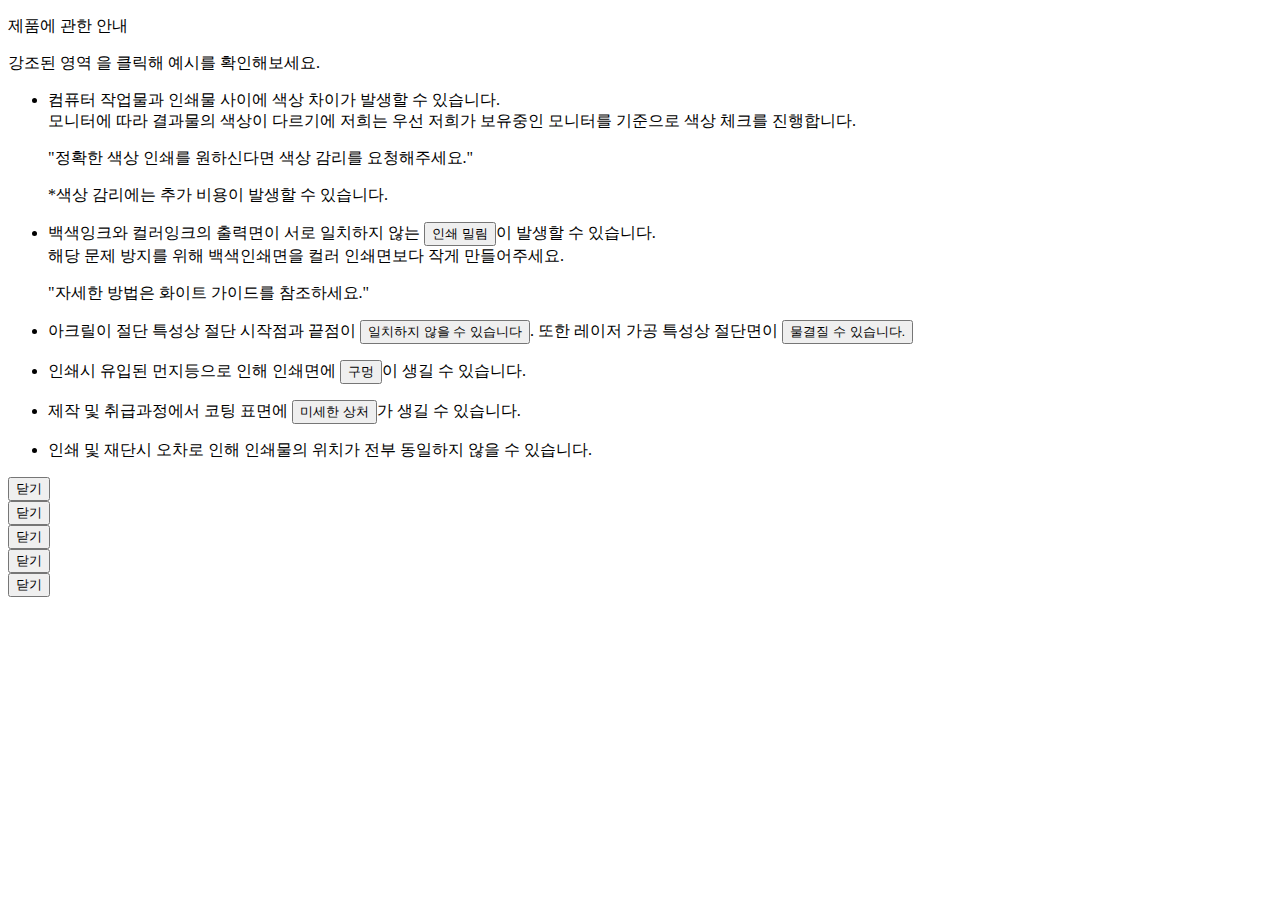
<file: src/HipduckNoti.html>
<!DOCTYPE html>
<html lang="en">

<head>
    <meta charset="UTF-8">
    <meta name="viewport" content="width=device-width, initial-scale=1.0">
    <title>notification</title>
</head>

<body>
    <div class="h-28"></div>
    <div class="relative z-0 flex justify-center">
        <div class="z-10 flex-col w-full max-w-4xl space-y-24">
            <div
                class="relative flex flex-col items-center justify-center px-8 py-4 overflow-hidden bg-white rounded-md drop-shadow-md">
                <!-- 팝업용 스크린 시작 -->
                <div class="absolute inset-0 z-20 hidden w-full h-full ease-in-out bg-black bg-opacity-50 NotiPUScreen">
                </div>
                <!-- 팝업용 스크린 종료 -->
                <p class="text-xl font-bold text-center">제품에 관한 안내</p>
                <p class="text-sm text-center">
                    <span class="bg-[#F39D26] rounded text-white p-0.5">강조된 영역</span> 을 클릭해 예시를 확인해보세요.
                </p>
                <!-- 여기서 부터 안내 -->
                <div class="flex">
                    <ul class="z-10 px-4 py-8 space-y-6 tracking-tight list-disc">
                        <li class="hidden GuideUni">컴퓨터 작업물과 인쇄물 사이에 색상 차이가 발생할 수 있습니다.
                            <br> 모니터에 따라 결과물의 색상이 다르기에 저희는 우선 저희가 보유중인 모니터를 기준으로 색상 체크를 진행합니다.
                            <br>
                            <p
                                class="text-center font-semibold italic underline underline-offset-4 decoration-2 decoration-dashed decoration-[#F39D26] py-2">
                                "정확한 색상 인쇄를 원하신다면 색상 감리를 요청해주세요."
                            </p>
                            <p class="text-sm text-end">*색상 감리에는 추가 비용이 발생할 수 있습니다.</p>
                        </li>
                        <li class="hidden NotiPin">백색잉크와 컬러잉크의 출력면이 서로 일치하지 않는
                            <button id="NotiPinBT" class="bg-[#F39D26] rounded text-white px-1">
                                인쇄 밀림
                            </button>이
                            발생할 수 있습니다.
                            <br> 해당 문제 방지를 위해 백색인쇄면을 컬러 인쇄면보다 작게 만들어주세요.
                            <p
                                class="text-center font-semibold italic underline underline-offset-4 decoration-2 decoration-dashed decoration-[#F39D26] py-2">
                                "자세한 방법은 화이트 가이드를 참조하세요."
                            </p>
                        </li>
                        <li class="hidden NotiEdge">
                            <p>
                                아크릴이 절단 특성상 절단 시작점과 끝점이
                                <button id="NotiEdgeBT" class="bg-[#F39D26] rounded text-white px-1">
                                    일치하지 않을 수 있습니다
                                </button>. 또한 레이저 가공 특성상 절단면이
                                <button id="NotiWaveBT" class="bg-[#F39D26] rounded text-white px-1">
                                    물결질 수 있습니다.
                                </button>
                            </p>
                        </li>
                        <li class="hidden NotiDust">
                            인쇄시 유입된 먼지등으로 인해 인쇄면에
                            <button id="NotiDustBT" class="bg-[#F39D26] rounded text-white px-1">
                                구멍
                            </button>이 생길 수 있습니다.
                        </li>
                        <li class="hidden NotiCoating">
                            <p>
                                제작 및 취급과정에서 코팅 표면에
                                <button id="NotiCoatingBT" class="bg-[#F39D26] rounded text-white px-1">
                                    미세한 상처
                                </button>가 생길 수 있습니다.
                            </p>
                        </li>
                        <li class="hidden Guide GuideUni">
                            <p>
                                인쇄 및 재단시 오차로 인해 인쇄물의 위치가 전부 동일하지 않을 수 있습니다.
                            </p>
                        </li>
                    </ul>
                </div>
                <!-- 여기서 부터 팝업 -->
                <div id="NotiPinPU"
                    class="absolute z-30 hidden p-4 transform -translate-x-1/2 -translate-y-1/2 bg-white rounded-md top-1/2 left-1/2 drop-shadow-md animate-slide-up">
                    <div class="mb-2 bg-cover rounded-md bg-HipduckNoti-whitepin aspect-square h-80"></div>
                    <div class="text-base text-center">
                        <button class="NotiCloseBtn bg-[#F39D26] rounded-full inline-block px-4 text-white font-thin">
                            닫기
                        </button>
                    </div>
                </div>
                <div id="NotiEdgePU"
                    class="absolute z-30 hidden p-4 transform -translate-x-1/2 -translate-y-1/2 bg-white rounded-md top-1/2 left-1/2 drop-shadow-md animate-slide-up">
                    <div class="mb-2 bg-cover rounded-md bg-HipduckNoti-edge aspect-square h-80"></div>
                    <div class="text-base text-center">
                        <button class="NotiCloseBtn bg-[#F39D26] rounded-full inline-block px-4 text-white font-thin">
                            닫기
                        </button>
                    </div>
                </div>
                <div id="NotiWavePU"
                    class="absolute z-30 flex flex-col hidden p-4 transform -translate-x-1/2 -translate-y-1/2 bg-white rounded-md top-1/2 left-1/2 drop-shadow-md animate-slide-up">
                    <div class="mb-2 bg-cover rounded-md bg-HipduckNoti-wave aspect-square h-80"></div>
                    <div class="text-base text-center">
                        <button class="NotiCloseBtn bg-[#F39D26] rounded-full inline-block px-4 text-white font-thin">
                            닫기
                        </button>
                    </div>
                </div>
                <div id="NotiDustPU"
                    class="absolute z-30 flex flex-col hidden p-4 transform -translate-x-1/2 -translate-y-1/2 bg-white rounded-md top-1/2 left-1/2 drop-shadow-md animate-slide-up">
                    <div class="mb-2 bg-cover rounded-md bg-HipduckNoti-dust aspect-square h-80"></div>
                    <div class="text-base text-center">
                        <button class="NotiCloseBtn bg-[#F39D26] rounded-full inline-block px-4 text-white font-thin">
                            닫기
                        </button>
                    </div>
                </div>
                <div id="NotiCoatingPU"
                    class="absolute z-30 flex flex-col hidden p-4 transform -translate-x-1/2 -translate-y-1/2 bg-white rounded-md top-1/2 left-1/2 drop-shadow-md animate-slide-up">
                    <div class="mb-2 bg-cover rounded-md bg-HipduckNoti-coating aspect-square h-80"></div>
                    <div class="text-base text-center">
                        <button class="NotiCloseBtn bg-[#F39D26] rounded-full inline-block px-4 text-white font-thin">
                            닫기
                        </button>
                    </div>
                </div>
            </div>
        </div>
    </div>
    <div class="h-28"></div>

    <!-- 스크립트 -->
    <script>
        // 버튼 클릭 이벤트 핸들러 등록
        document.getElementById('NotiPinBT').addEventListener('click', function () {
            document.getElementById('NotiPinPU').classList.remove('hidden');
            document.getElementById('NotiPinPU').classList.remove('animate-slide-down');
            document.getElementById('NotiPinPU').classList.add('animate-slide-up');
            document.querySelector('.NotiPUScreen').classList.remove('hidden');
        });

        document.getElementById('NotiEdgeBT').addEventListener('click', function () {
            document.getElementById('NotiEdgePU').classList.remove('hidden');
            document.getElementById('NotiEdgePU').classList.remove('animate-slide-down');
            document.getElementById('NotiEdgePU').classList.add('animate-slide-up');
            document.querySelector('.NotiPUScreen').classList.remove('hidden');
        });

        document.getElementById('NotiWaveBT').addEventListener('click', function () {
            document.getElementById('NotiWavePU').classList.remove('hidden');
            document.getElementById('NotiWavePU').classList.remove('animate-slide-down');
            document.getElementById('NotiWavePU').classList.add('animate-slide-up');
            document.querySelector('.NotiPUScreen').classList.remove('hidden');
        });

        document.getElementById('NotiDustBT').addEventListener('click', function () {
            document.getElementById('NotiDustPU').classList.remove('hidden');
            document.getElementById('NotiDustPU').classList.remove('animate-slide-down');
            document.getElementById('NotiDustPU').classList.add('animate-slide-up');
            document.querySelector('.NotiPUScreen').classList.remove('hidden');
        });

        document.getElementById('NotiCoatingBT').addEventListener('click', function () {
            document.getElementById('NotiCoatingPU').classList.remove('hidden');
            document.getElementById('NotiCoatingPU').classList.remove('animate-slide-down');
            document.getElementById('NotiCoatingPU').classList.add('animate-slide-up');
            document.querySelector('.NotiPUScreen').classList.remove('hidden');
        });

        // 닫기 버튼 클릭 이벤트 핸들러 등록
        document.querySelectorAll('.NotiCloseBtn').forEach(function (button) {
            button.addEventListener('click', function () {
                const modal = button.closest('.absolute.z-30');
                modal.classList.remove('animate-slide-up');
                modal.classList.add('animate-slide-down');

                modal.addEventListener('animationend', () => {
                    modal.classList.add('hidden');
                }, { once: true });

                document.querySelector('.NotiPUScreen').classList.add('hidden');
            });
        });
    </script>
</body>

</html>
</file>
